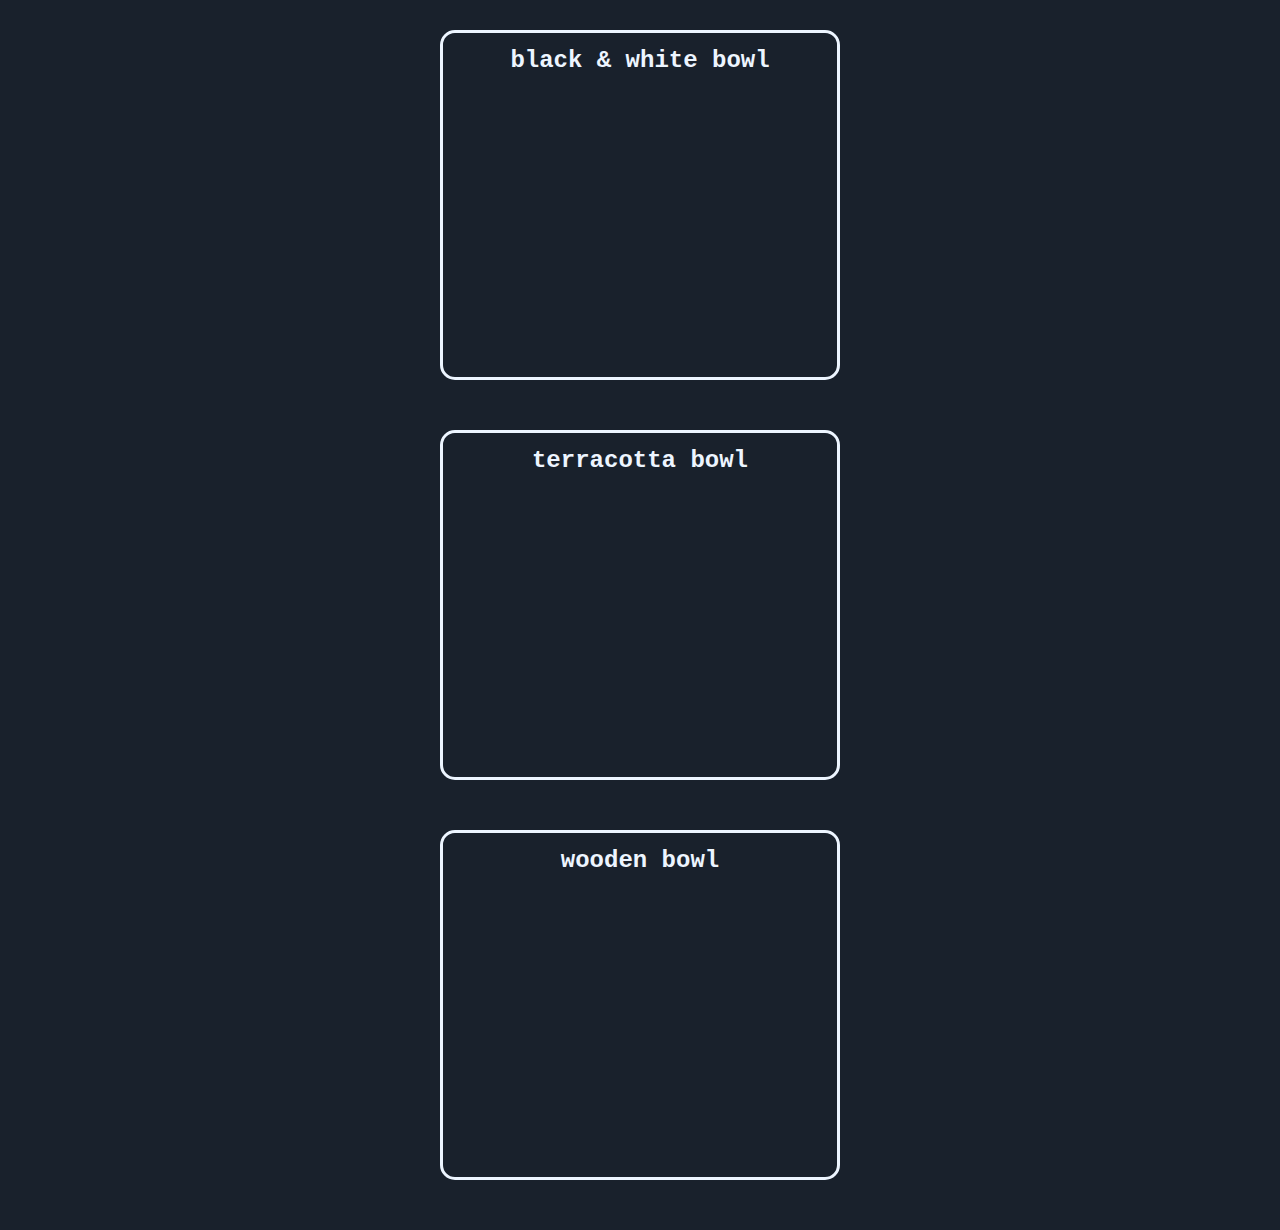
<file: css-cards.html>
<!DOCTYPE html>
<html lang="en">
  <head>
    <meta charset="UTF-8" />
    <meta name="viewport" content="width=device-width, initial-scale=1.0" />
    <meta http-equiv="X-UA-Compatible" content="ie=edge" />
    <title>CSS background</title>
    <link rel="stylesheet" href="cards.css" />
  </head>
  <body>
    <main class="flex">
      <article class="card card--ceramic">
        <header class="card__title">
          black & white bowl
        </header>
      </article>
      <article class="card card--terracotta">
        <header class="card__title">
          terracotta bowl
        </header>
      </article>
      <article class="card card--wood">
        <header class="card__title">
          wooden bowl
        </header>
      </article>
    </main>
  </body>
</html>
</file>
<file: cards.css>
*,
*::before,
*::after {
  box-sizing: border-box;
}

body {
  background-color: rgb(25, 33, 44);
  font-family: "Roboto Mono", monospace;
  margin: 0;
  width: 100vw;
  height: 100vh;
}

main {
  display: flex;
  flex-flow: column nowrap;
  align-items: center;
  justify-content: center;
  padding-top: 30px;
}

.card {
  width: 400px;
  height: 350px;
  border: solid 3px rgb(237, 245, 255);
  border-radius: 15px;
  overflow: hidden;
  display: flex;
  flex-flow: column nowrap;
  align-items: center;
  margin-bottom: 50px;
  background-size: cover;
  background-position: center;
  background-repeat: no-repeat;
}

.card__title {
  width: 100%;
  text-align: center;
  color: rgb(237, 245, 255);
  background-color: rgba(25, 33, 44, 0.2);
  font-size: 1.5rem;
  font-weight: bold;
  line-height: 55px;
}

.card--ceramic {
  background-image: url(https://images.unsplash.com/photo-1554042861-0ad2fc2a8dc2?ixlib=rb-1.2.1&ixid=eyJhcHBfaWQiOjEyMDd9&auto=format&fit=crop&w=2250&q=80);
}

.card--terracotta {
  background-image: url(https://images.unsplash.com/photo-1552740844-4f8a8206c68d?ixlib=rb-1.2.1&ixid=eyJhcHBfaWQiOjEyMDd9&auto=format&fit=crop&w=2689&q=80);
}

.card--wood {
  background-image: url(https://images.unsplash.com/photo-1558649332-07f21970d309?ixlib=rb-1.2.1&ixid=eyJhcHBfaWQiOjEyMDd9&auto=format&fit=crop&w=1275&q=80);
}

.image {
  width: 100%;
}

/* main {
  background-image: url(https://images.unsplash.com/photo-1573639764262-70a0f7436de2?ixlib=rb-1.2.1&ixid=eyJhcHBfaWQiOjEyMDd9&auto=format&fit=crop&w=3264&q=80);
  background-size: cover;
} */

/* background-image: url([data-uri]);
  background-repeat: repeat; */
</file>
